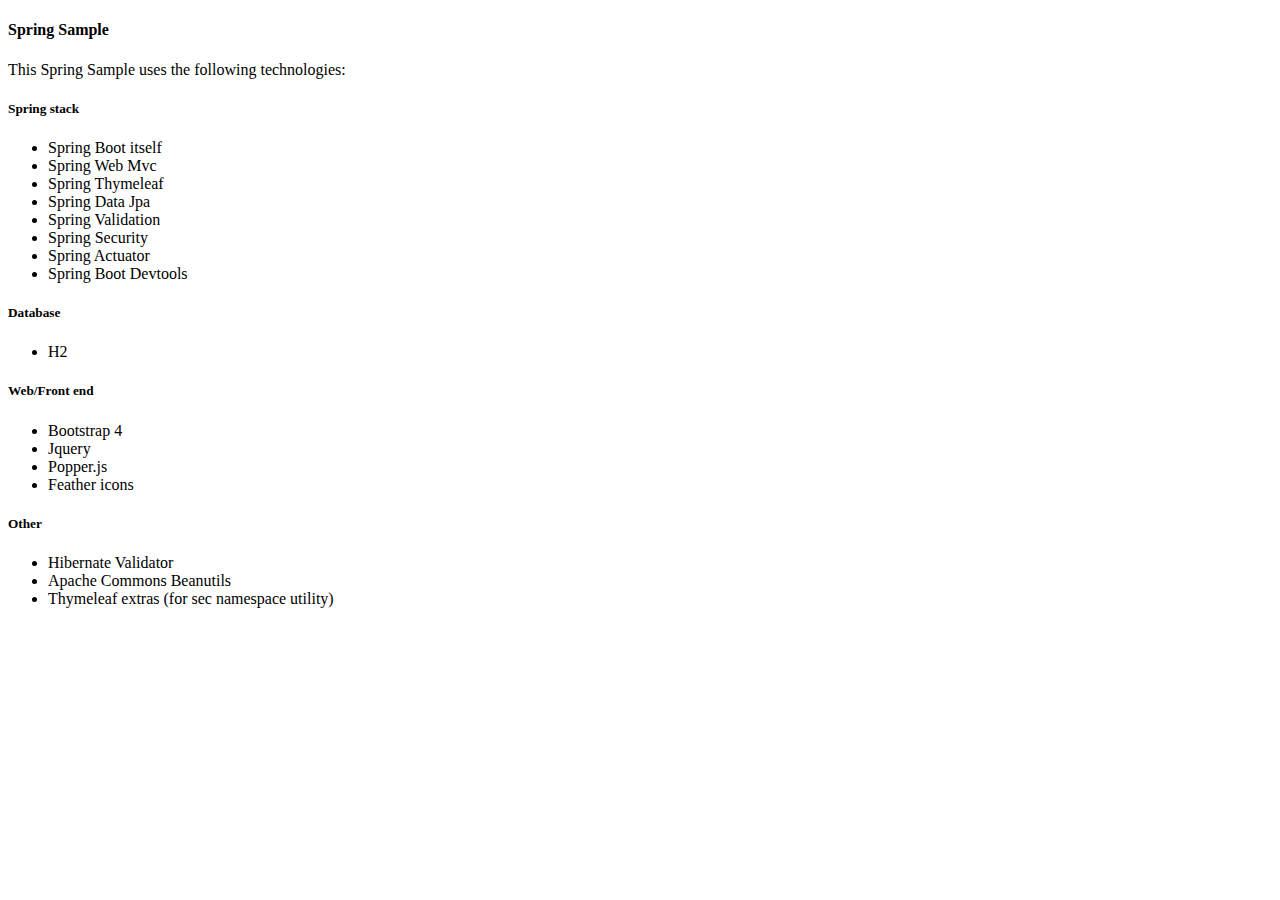
<file: src/main/resources/templates/index.html>
<!DOCTYPE html>
<html lang="en" xmlns:th="http://www.thymeleaf.org" th:replace="fragments/layout.html :: layout(~{::title}, ~{::main}, 'index', ~{})">
  <head>
    <meta charset="UTF-8">
    <title>Spring Boot Web App Sample</title>
  </head>
  <body>

    <div class="container-fluid">

      <div class="row">

        <main class="col-md-10 my-4 px-4">
          <div class="card">
            <div class="card-body">
              <h4 class="card-title">Spring Sample</h4>
              <p class="card-text">This Spring Sample uses the following technologies:</p>
              <h5>Spring stack</h5>
              <ul>
                <li>Spring Boot itself</li>
                <li>Spring Web Mvc</li>
                <li>Spring Thymeleaf</li>
                <li>Spring Data Jpa</li>
                <li>Spring Validation</li>
                <li>Spring Security</li>
                <li>Spring Actuator</li>
                <li>Spring Boot Devtools</li>
              </ul>
              <h5 >Database</h5>
              <ul>
                <li>H2</li>
              </ul>
              <h5>Web/Front end</h5>
              <ul>
                <li>Bootstrap 4</li>
                <li>Jquery</li>
                <li>Popper.js</li>
                <li>Feather icons</li>
              </ul>
              <h5>Other</h5>
              <ul>
                <li>Hibernate Validator</li>
                <li>Apache Commons Beanutils</li>
                <li>Thymeleaf extras (for sec namespace utility)</li>
              </ul>
            </div>
          </div>
        </main>

      </div>

  </body>
</html>
</file>
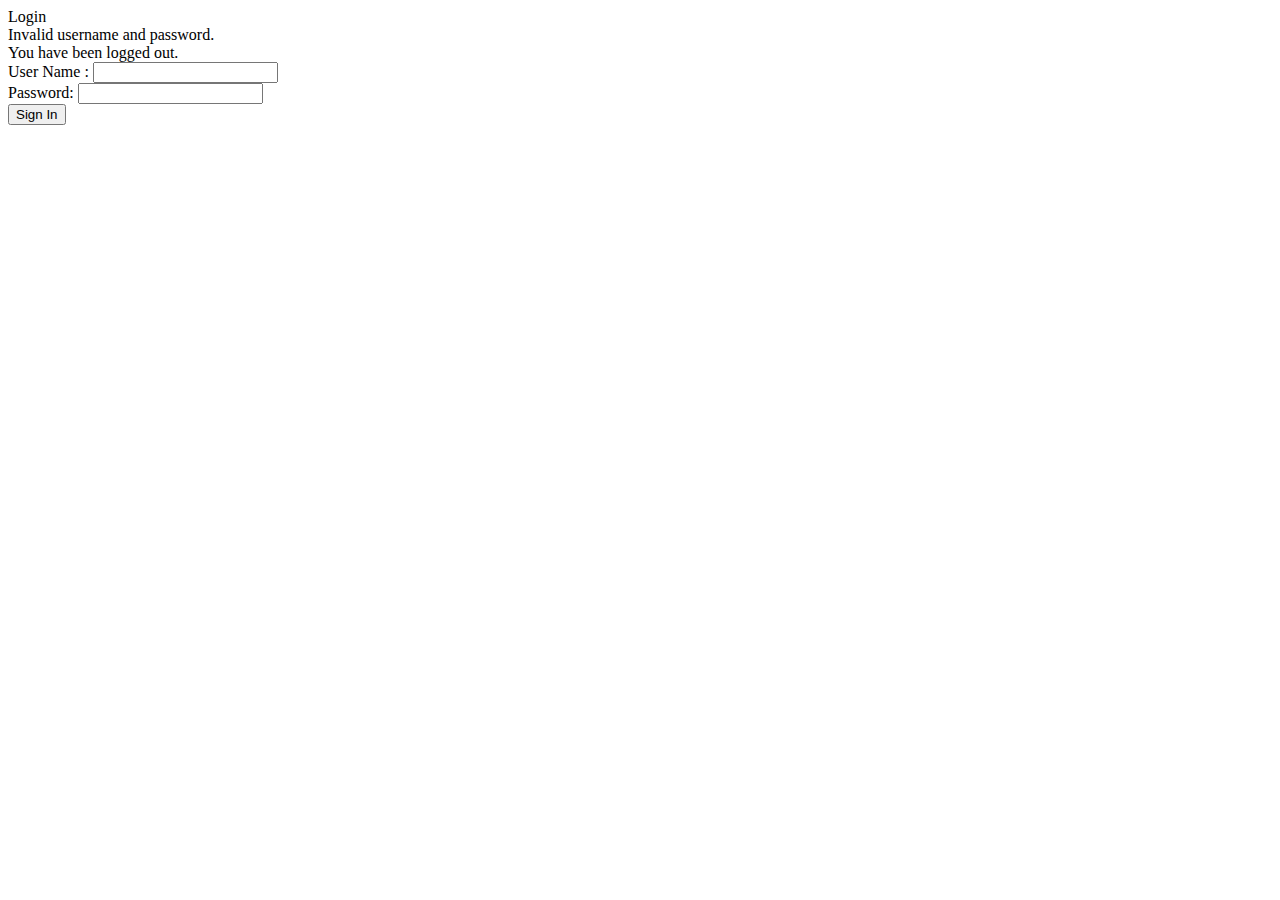
<file: src/main/resources/templates/login.html>
<!DOCTYPE html>
<html lang="en" xmlns:th="http://www.thymeleaf.org">
  <head>
      <meta charset="UTF-8">
      <meta name="viewport" content="width=device-width, initial-scale=1, shrink-to-fit=no">
      <link rel="stylesheet" th:href="@{/css/bootstrap.min.css}">
      <link rel="stylesheet" th:href="@{/css/styles.css}">
      <title>Login</title>
  </head>
  <body>
    <div class="container">
      <div class="card mt-4" >
        <div class="card-header">
          Login
        </div>

        <div class="card-body p-3">

          <div th:if="${param.error}">
            Invalid username and password.
          </div>
          <div th:if="${param.logout}">
            You have been logged out.
          </div>

          <form th:action="@{/login}" method="post">
            <div>
              <label> User Name : <input type="text" name="username"/> </label>
            </div>
            <div>
              <label> Password: <input type="password" name="password"/> </label>
            </div>
            <div>
              <input type="submit" class="btn btn-block btn-success" value="Sign In"/>
            </div>
          </form>

        </div>

      </div>
    </div>

    <script th:src="@{/js/jquery-3.6.0.min.js}"></script>
    <script th:src="@{/js/popper-2.9.2.min.js}"></script>
    <script th:src="@{/js/bootstrap.min.js}"></script>
  </body>
</html>
</file>
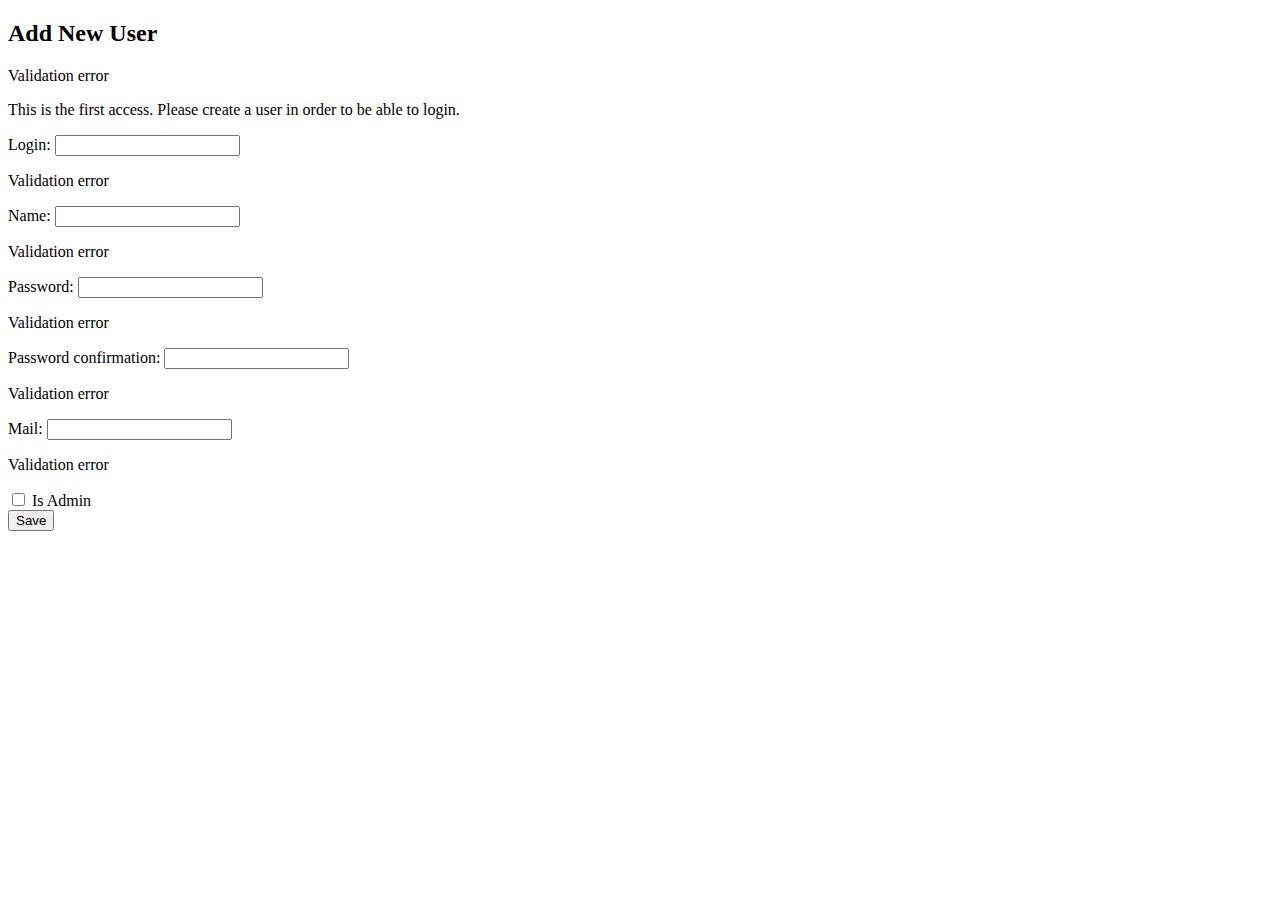
<file: src/main/resources/templates/new-user.html>
<!DOCTYPE html>
<html lang="en" xmlns:th="http://www.thymeleaf.org" th:replace="fragments/layout.html :: layout(~{::title}, ~{::main}, 'new-user', ~{::script})">
  <head>
      <meta charset="UTF-8">
      <title>Add New User</title>
  </head>
  <body>
    <main class="col-md-10 my-4 px-4">
        <div class="container">
            <h2>Add New User</h2>

            <div class="card p-3">

                <form th:action="@{${#ctx.containsVariable('firstUse') ? '/users/first-user' : '/users/new-user'}}" th:object="${userForm}" method="POST">

                    <p class="error-message"
                       th:if="${#fields.hasGlobalErrors()}"
                       th:each="error : ${#fields.errors('global')}"
                       th:text="${error}">Validation error</p>

                    <p class="font-weight-bold" th:if="${#ctx.containsVariable('firstUse')}">
                        This is the first access. Please create a user in order to be able to login.
                    </p>

                    <div class="form-group" th:classappend="${#fields.hasErrors('login')}? 'has-error':''">
                        <label for="login">Login:</label>
                        <input type="text" class="form-control" id="login" th:field="*{login}" />
                        <p class="error-message"
                           th:each="error: ${#fields.errors('login')}"
                           th:text="${error}">Validation error</p>
                    </div>
                    <div class="form-group" th:classappend="${#fields.hasErrors('name')}? 'has-error':''">
                        <label for="name">Name:</label>
                        <input type="text" class="form-control" id="name" th:field="*{name}" />
                        <p class="error-message"
                           th:each="error: ${#fields.errors('name')}"
                           th:text="${error}">Validation error</p>
                    </div>
                    <div class="form-group" th:classappend="${#fields.hasErrors('password')}? 'has-error':''">
                        <label for="password">Password:</label>
                        <input type="password" class="form-control" id="password" th:field="*{password}" />
                        <p class="error-message"
                           th:each="error: ${#fields.errors('password')}"
                           th:text="${error}">Validation error</p>
                    </div>
                    <div class="form-group" th:classappend="${#fields.hasErrors('retypePassword')}? 'has-error':''">
                        <label for="retypePassword">Password confirmation:</label>
                        <input type="password" class="form-control" id="retypePassword" th:field="*{retypePassword}" />
                        <p class="error-message"
                           th:each="error: ${#fields.errors('retypePassword')}"
                           th:text="${error}">Validation error</p>
                    </div>
                    <div class="form-group" th:classappend="${#fields.hasErrors('email')}? 'has-error':''">
                        <label for="email">Mail:</label>
                        <input type="email" class="form-control" id="email" th:field="*{email}" />
                        <p class="error-message"
                           th:each="error: ${#fields.errors('email')}"
                           th:text="${error}">Validation error</p>
                    </div>
                    <div class="form-group form-check">
                        <label class="form-check-label">
                            <input class="form-check-input" type="checkbox"
                                   id="roleAdmin"
                                   th:field="*{roleAdmin}"> Is Admin
                        </label>
                    </div>

                    <div class="form-group">
                        <button type="submit" class="btn btn-block btn-success">Save</button>
                    </div>
                </form>
            </div>
        </div>
    </main>

    <script type="text/javascript" th:if="${#ctx.containsVariable('firstUse')}">
        $('#roleAdmin').prop('checked', true);
        $('#roleAdmin').click(function (){
            return false;
        });
    </script>
  </body>
</html>
</file>
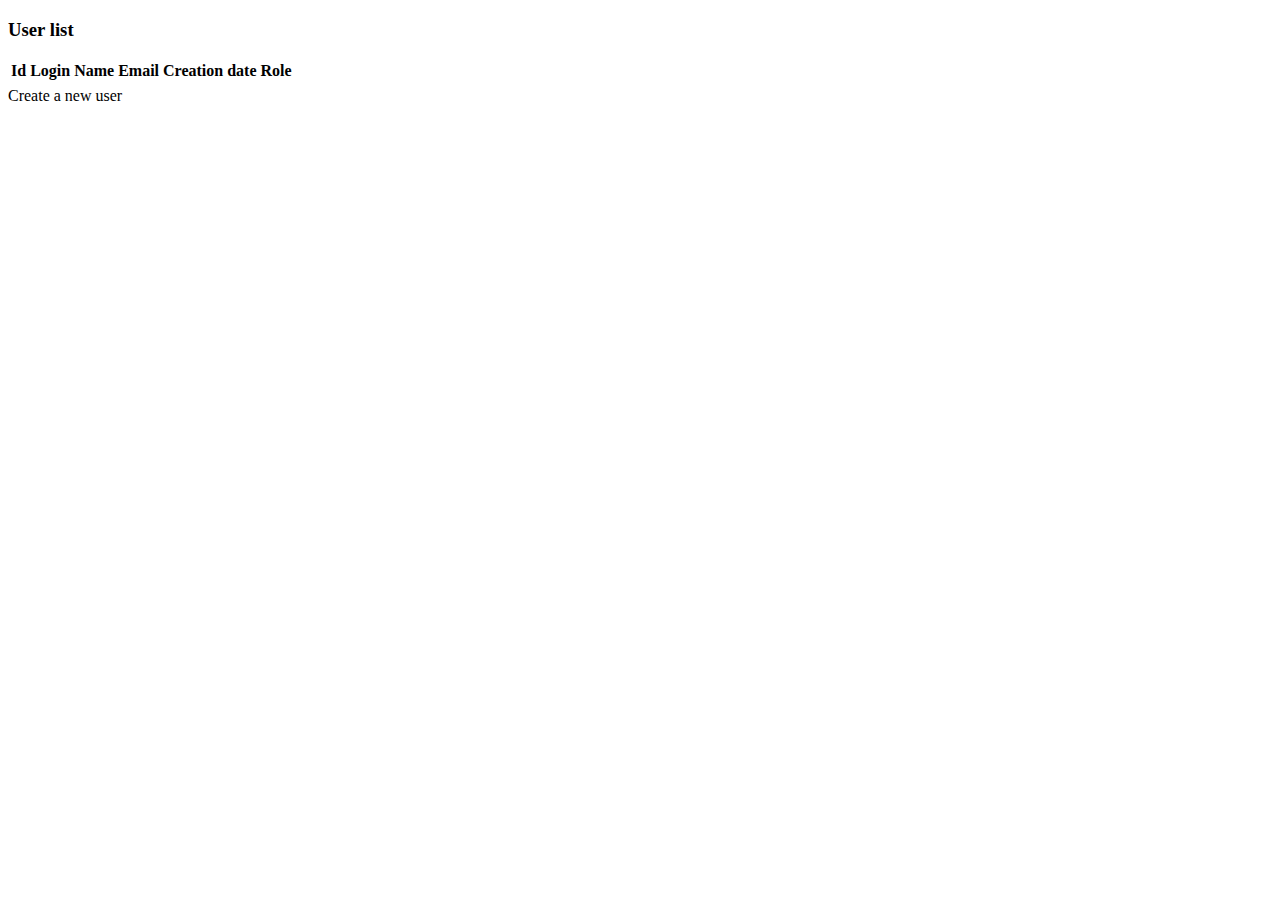
<file: src/main/resources/templates/user-list.html>
<!DOCTYPE html>
<html lang="en" xmlns:th="http://www.thymeleaf.org" th:replace="fragments/layout.html :: layout(~{::title}, ~{::main}, 'user-list', ~{})">
  <head>
    <meta charset="UTF-8">
    <title>Users</title>
  </head>
  <body>
    <main class="col-md-10 my-4 px-4">
      <div class="card">
        <div class="card-body">
          <h3 class="card-title">User list</h3>

          <table class="table table-striped table-bordered" >
            <thead>
              <tr>
                <th>Id</th>
                <th>Login</th>
                <th>Name</th>
                <th>Email</th>
                <th>Creation date</th>
                <th>Role</th>
              </tr>
            </thead>
            <tbody>
              <tr th:each="user: ${users}">
                <td th:text="${user.id}"></td>
                <td th:text="${user.login}"></td>
                <td th:text="${user.name}"></td>
                <td th:text="${user.email}"></td>
                <td th:text="${user.offsetDateTime}"></td>
                <td th:text="${user.role.name}"></td>
              </tr>
            </tbody>
          </table>

          <a th:href="@{/users/new-user}">Create a new user</a>
        </div>
      </div>
    </main>
  </body>
</html>
</file>
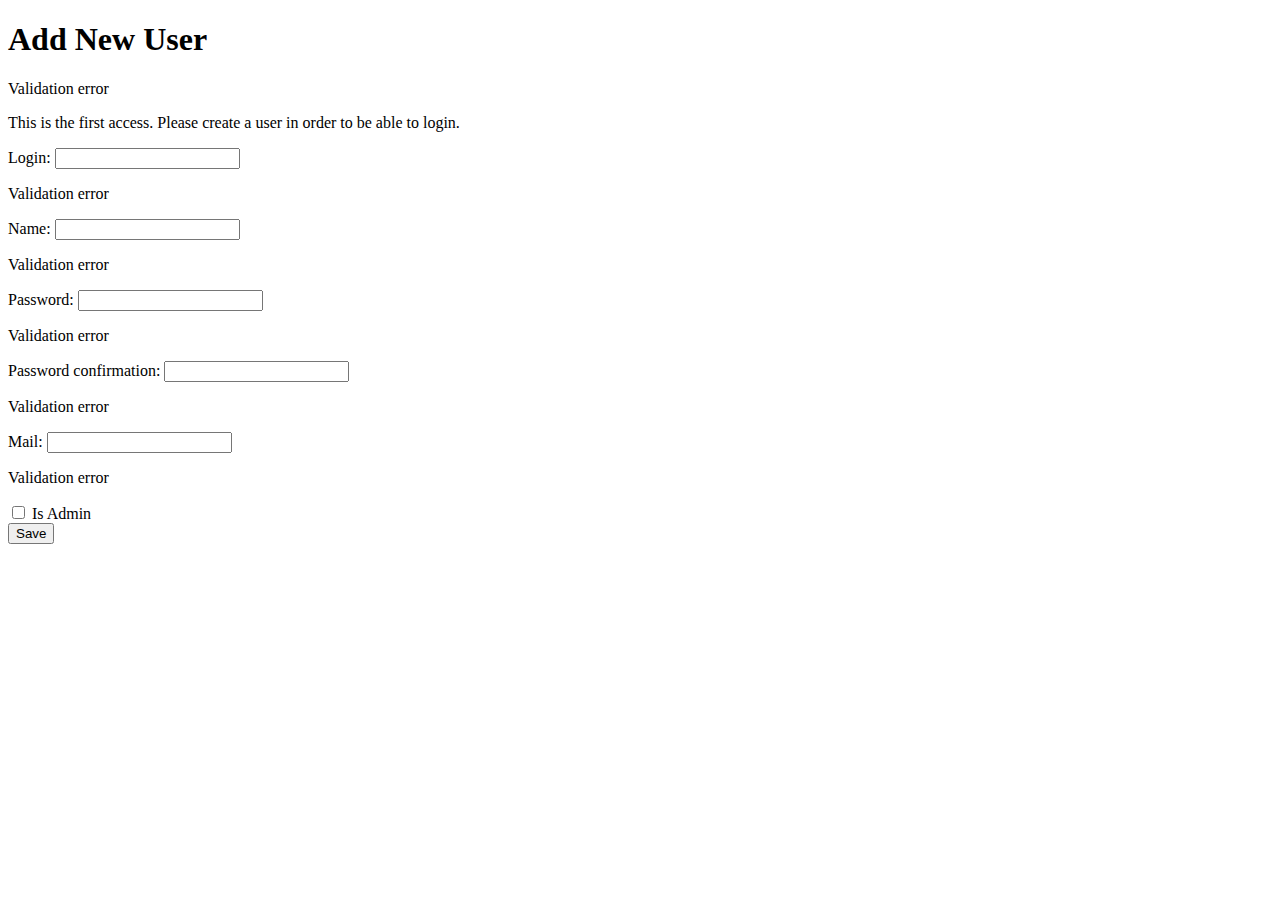
<file: src/main/resources/templates/old/new-user-old.html>
<!DOCTYPE html>
<html lang="en" xmlns:th="http://www.thymeleaf.org">
  <head>
      <meta charset="UTF-8">
      <meta name="viewport" content="width=device-width, initial-scale=1, shrink-to-fit=no">
      <link rel="stylesheet" th:href="@{/css/bootstrap.min.css}">
      <link rel="stylesheet" th:href="@{/css/styles.css}">
      <title>Add New User</title>
  </head>
  <body>
    <div class="container">
        <h1>Add New User</h1>

        <div class="card p-3">

            <form th:action="@{${#ctx.containsVariable('firstUse') ? '/users/first-user' : '/users/new-user'}}" th:object="${userForm}" method="POST">

                <p class="error-message"
                   th:if="${#fields.hasGlobalErrors()}"
                   th:each="error : ${#fields.errors('global')}"
                   th:text="${error}">Validation error</p>

                <p class="font-weight-bold" th:if="${#ctx.containsVariable('firstUse')}">
                    This is the first access. Please create a user in order to be able to login.
                </p>

                <div class="form-group" th:classappend="${#fields.hasErrors('password')}? 'has-error':''">
                    <label for="login">Login:</label>
                    <input type="text" class="form-control" id="login" th:field="*{login}" />
                    <p class="error-message"
                       th:each="error: ${#fields.errors('login')}"
                       th:text="${error}">Validation error</p>
                </div>
                <div class="form-group" th:classappend="${#fields.hasErrors('password')}? 'has-error':''">
                    <label for="name">Name:</label>
                    <input type="text" class="form-control" id="name" th:field="*{name}" />
                    <p class="error-message"
                       th:each="error: ${#fields.errors('name')}"
                       th:text="${error}">Validation error</p>
                </div>
                <div class="form-group" th:classappend="${#fields.hasErrors('password')}? 'has-error':''">
                    <label for="password">Password:</label>
                    <input type="password" class="form-control" id="password" th:field="*{password}" />
                    <p class="error-message"
                       th:each="error: ${#fields.errors('password')}"
                       th:text="${error}">Validation error</p>
                </div>
                <div class="form-group" th:classappend="${#fields.hasErrors('password')}? 'has-error':''">
                    <label for="retypePassword">Password confirmation:</label>
                    <input type="password" class="form-control" id="retypePassword" th:field="*{retypePassword}" />
                    <p class="error-message"
                       th:each="error: ${#fields.errors('retypePassword')}"
                       th:text="${error}">Validation error</p>
                </div>
                <div class="form-group" th:classappend="${#fields.hasErrors('password')}? 'has-error':''">
                    <label for="email">Mail:</label>
                    <input type="email" class="form-control" id="email" th:field="*{email}" />
                    <p class="error-message"
                       th:each="error: ${#fields.errors('email')}"
                       th:text="${error}">Validation error</p>
                </div>
                <div class="form-group form-check">
                    <label class="form-check-label">
                        <input class="form-check-input" type="checkbox"
                               id="roleAdmin"
                               th:field="*{roleAdmin}"> Is Admin
                    </label>
                </div>

                <div class="form-group">
                    <button type="submit" class="btn btn-block btn-success">Save</button>
                </div>
            </form>
        </div>
    </div>

    <script th:src="@{/js/jquery-3.6.0.min.js}"></script>
    <script th:src="@{/js/popper-2.9.2.min.js}"></script>
    <script th:src="@{/js/bootstrap.min.js}"></script>

    <script type="text/javascript" th:if="${#ctx.containsVariable('firstUse')}">
        $('#roleAdmin').prop('checked', true);
        $('#roleAdmin').click(function (){
            return false;
        });
    </script>
  </body>
</html>
</file>
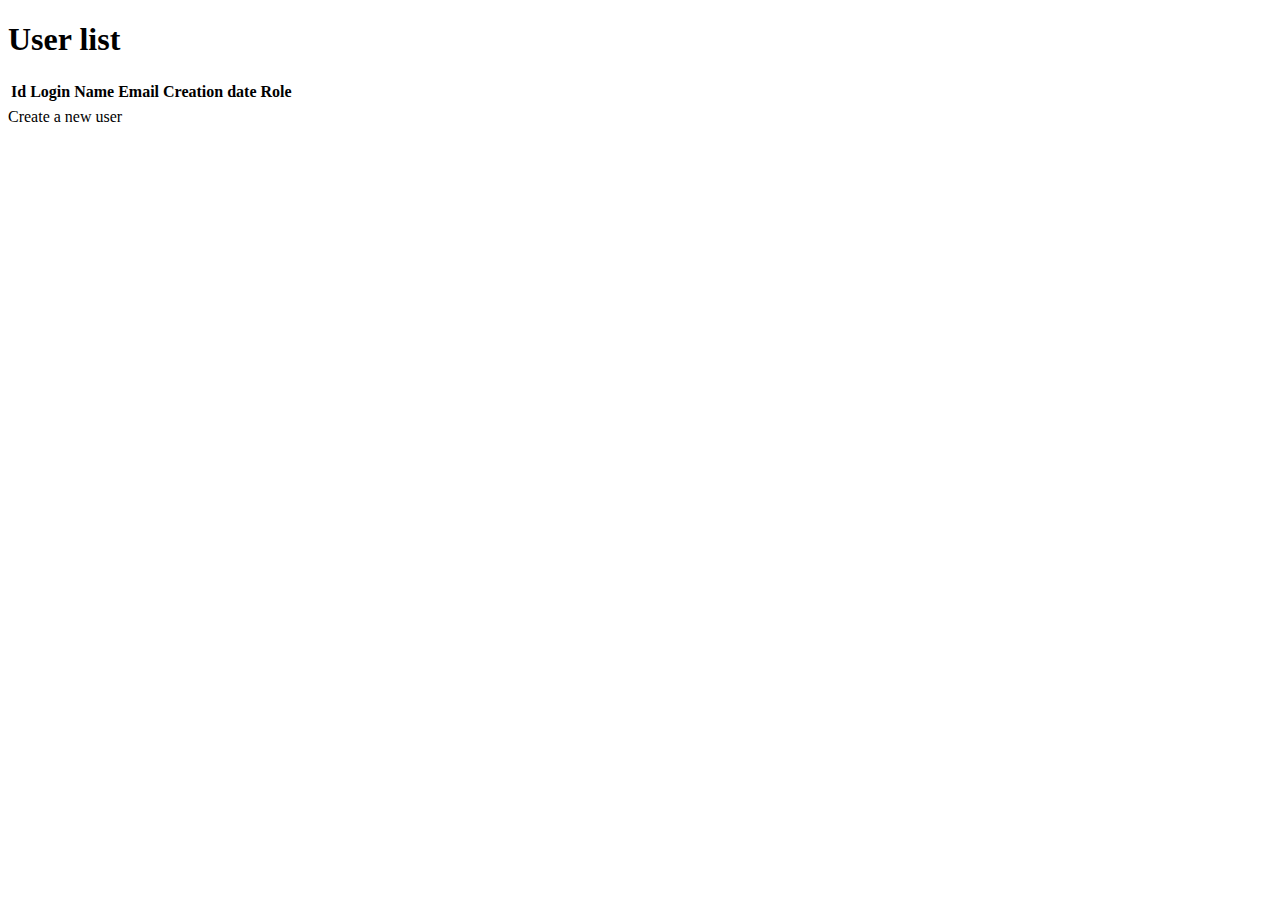
<file: src/main/resources/templates/old/user-list-old.html>
<!DOCTYPE html>
<html lang="en" xmlns:th="http://www.thymeleaf.org" >
  <head>
    <meta charset="UTF-8">
    <meta name="viewport" content="width=device-width, initial-scale=1, shrink-to-fit=no">
    <link rel="stylesheet" th:href="@{/css/bootstrap.min.css}">
    <link rel="stylesheet" th:href="@{/css/styles.css}">
    <title>Users</title>
  </head>
  <body>
    <div class="container">
      <h1>User list</h1>

      <table class="table table-striped table-bordered" >
        <thead>
          <tr>
            <th>Id</th>
            <th>Login</th>
            <th>Name</th>
            <th>Email</th>
            <th>Creation date</th>
            <th>Role</th>
          </tr>
        </thead>
        <tbody>
          <tr th:each="user: ${users}">
            <td th:text="${user.id}"></td>
            <td th:text="${user.login}"></td>
            <td th:text="${user.name}"></td>
            <td th:text="${user.email}"></td>
            <td th:text="${user.offsetDateTime}"></td>
            <td th:text="${user.role.name}"></td>
          </tr>
        </tbody>
      </table>

      <a th:href="@{/users/new-user}">Create a new user</a>
    </div>

    <script th:src="@{/js/jquery-3.6.0.min.js}"></script>
    <script th:src="@{/js/popper-2.9.2.min.js}"></script>
    <script th:src="@{/js/bootstrap.min.js}"></script>
  </body>
</html>
</file>
